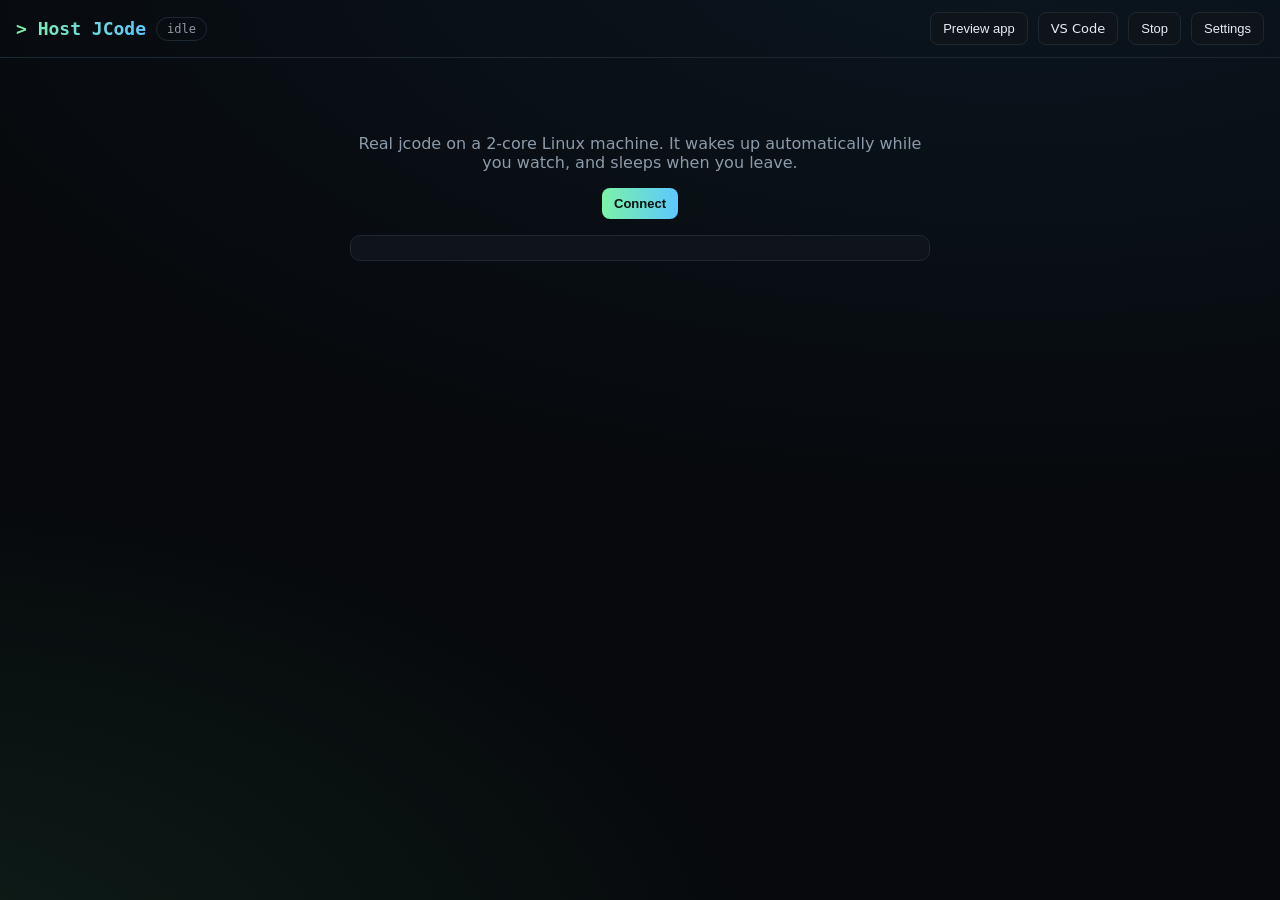
<file: portal/index.html>
<!doctype html><html lang="en"><head><meta charset="utf-8"><meta name="viewport" content="width=device-width,initial-scale=1">
<title>Host JCode — real jcode in your browser</title>
<meta name="description" content="Real jcode CLI on a free GitHub Codespace, auto-booted from this page.">
<style>
:root{--bg:#07090c;--card:#0f141a;--line:#1e2833;--fg:#e6edf3;--mut:#8b9bab;--acc:#7cf2a8;--acc2:#5cc8ff;--bad:#ff7b72}
*{box-sizing:border-box}body{margin:0;font-family:ui-sans-serif,system-ui;background:radial-gradient(1200px 600px at 80% -10%,#12324a55,transparent),radial-gradient(900px 500px at -10% 110%,#1d4a3355,transparent),var(--bg);color:var(--fg);min-height:100vh;display:flex;flex-direction:column}
header{display:flex;gap:10px;align-items:center;padding:12px 16px;border-bottom:1px solid var(--line);flex-wrap:wrap}
h1{font:700 18px ui-monospace,monospace;margin:0;background:linear-gradient(90deg,var(--acc),var(--acc2));-webkit-background-clip:text;color:transparent}
.pill{font:12px ui-monospace,monospace;padding:4px 10px;border-radius:99px;border:1px solid var(--line);color:var(--mut)}
.pill.on{color:var(--acc);border-color:#2b6a48}.pill.wait{color:#f2cc60}.pill.off{color:var(--bad)}
button,a.btn{background:var(--card);color:var(--fg);border:1px solid var(--line);padding:8px 12px;border-radius:8px;cursor:pointer;font-size:13px;text-decoration:none}
button.p{background:linear-gradient(90deg,var(--acc),var(--acc2));color:#04110a;border:0;font-weight:700}
.sp{flex:1}main{flex:1;display:flex;flex-direction:column}
#term{flex:1;border:0;width:100%;min-height:70vh;background:#000;display:none}
#boot{max-width:620px;margin:40px auto;padding:20px;text-align:center}
#log{font:12px ui-monospace,monospace;color:var(--mut);text-align:left;background:var(--card);border:1px solid var(--line);border-radius:10px;padding:12px;max-height:220px;overflow:auto;white-space:pre-wrap}
dialog{background:var(--card);color:var(--fg);border:1px solid var(--line);border-radius:12px;max-width:440px;width:92%}
input{width:100%;padding:10px;border-radius:8px;border:1px solid var(--line);background:#05080b;color:var(--fg);margin:6px 0 12px}
small{color:var(--mut)}
</style></head><body>
<header><h1>&gt; Host JCode</h1><span id="st" class="pill">idle</span><span class="sp"></span>
<button onclick="openPreview()">Preview app</button>
<a class="btn" id="vs" target="_blank" href="#">VS Code</a>
<button onclick="stopCs()">Stop</button>
<button onclick="cfg.showModal()">Settings</button></header>
<main><div id="boot"><p style="color:var(--mut)">Real jcode on a 2-core Linux machine. It wakes up automatically while you watch, and sleeps when you leave.</p>
<button class="p" id="go" onclick="boot()">Connect</button><p></p><div id="log"></div></div>
<iframe id="term" allow="clipboard-read; clipboard-write"></iframe></main>
<dialog id="cfg"><h3>Settings</h3>
<small>GitHub token (classic, scopes: <b>codespace</b>, <b>repo</b>). Stored only in this browser.</small>
<input id="tok" type="password" placeholder="ghp_...">
<small>Repository</small><input id="repo" value="GitBackUse/host-jcode">
<small>Gemini key for jcode: save it at <a style="color:var(--acc)" target="_blank" href="https://github.com/settings/codespaces">Codespaces secrets</a> as GEMINI_API_KEY.</small><p></p>
<button class="p" onclick="save()">Save</button> <button onclick="cfg.close()">Close</button></dialog>
<script>
const $=id=>document.getElementById(id),API="https://api.github.com";
let cs=null;
$('tok').value=localStorage.jcTok||'';$('repo').value=localStorage.jcRepo||'GitBackUse/host-jcode';
function save(){localStorage.jcTok=$('tok').value.trim();localStorage.jcRepo=$('repo').value.trim();cfg.close();boot()}
function log(m){$('log').textContent+=m+"\n";$('log').scrollTop=1e9}
function st(t,c){$('st').textContent=t;$('st').className='pill '+(c||'')}
async function gh(p,o={}){const r=await fetch(API+p,{...o,headers:{Authorization:'Bearer '+localStorage.jcTok,Accept:'application/vnd.github+json',...(o.body?{'Content-Type':'application/json'}:{})}});if(!r.ok&&r.status!==202)throw new Error(r.status+' '+(await r.text()).slice(0,160));return r.status===204?{}:r.json()}
const sleep=ms=>new Promise(r=>setTimeout(r,ms));
async function boot(){
 if(!localStorage.jcTok){cfg.showModal();return}
 $('go').disabled=true;st('finding codespace','wait');
 try{
  const repo=localStorage.jcRepo;
  const list=await gh('/user/codespaces');
  cs=list.codespaces.find(c=>c.repository.full_name.toLowerCase()===repo.toLowerCase());
  if(!cs){log('No codespace yet — creating one (first boot ~3 min)...');cs=await gh(`/repos/${repo}/codespaces`,{method:'POST',body:JSON.stringify({machine:'basicLinux32gb'})}).catch(()=>gh(`/repos/${repo}/codespaces`,{method:'POST',body:'{}'}))}
  $('vs').href=cs.web_url;
  if(cs.state!=='Available'){log('Waking codespace ('+cs.state+')...');await gh(`/user/codespaces/${cs.name}/start`,{method:'POST'}).catch(e=>log(e.message))}
  for(let i=0;i<120&&cs.state!=='Available';i++){st(cs.state.toLowerCase(),'wait');await sleep(5000);cs=await gh(`/user/codespaces/${cs.name}`)}
  if(cs.state!=='Available')throw new Error('Codespace did not start in time');
  log('Codespace ready. Opening jcode terminal...');st('online','on');
  const url=`https://${cs.name}-7681.${cs.github_codespaces_port_forwarding_domain||'app.github.dev'}/`;
  $('term').src=url;$('term').style.display='block';$('boot').style.display='none';
  log('If the terminal asks you to sign in, open it once in a new tab: '+url);
 }catch(e){st('error','off');log('⚠ '+e.message);$('go').disabled=false}
}
function openPreview(){if(!cs)return;const p=prompt('Preview port','5173');if(p)window.open(`https://${cs.name}-${p}.${cs.github_codespaces_port_forwarding_domain||'app.github.dev'}/`,'_blank')}
async function stopCs(){if(!cs)return;await gh(`/user/codespaces/${cs.name}/stop`,{method:'POST'}).catch(e=>log(e.message));st('stopped','off');$('term').style.display='none';$('boot').style.display='block';$('go').disabled=false;log('Stopped. Free hours saved.')}
if(localStorage.jcTok)boot();
</script></body></html>
</file>
